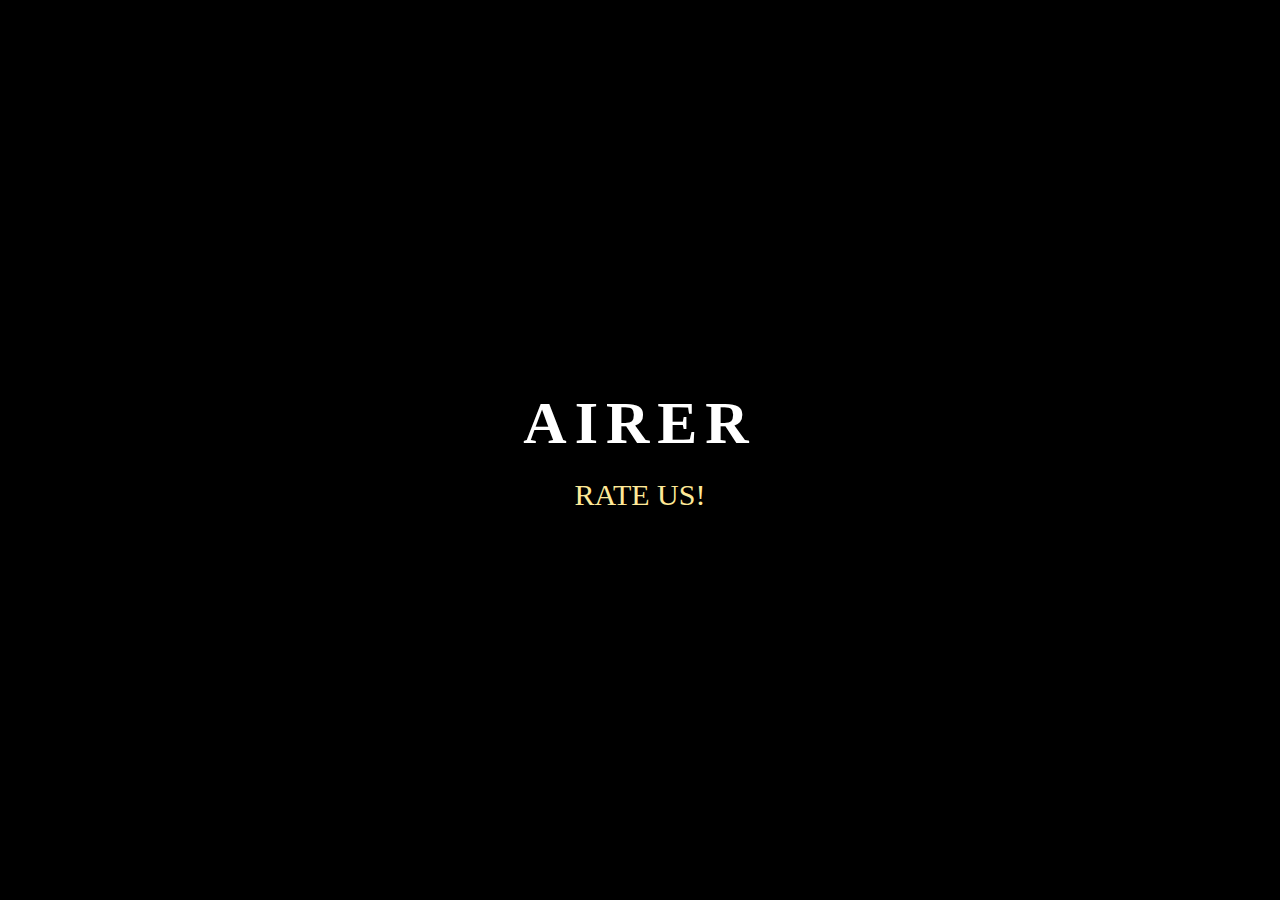
<file: MakeReviewTest/index.html>
<!DOCTYPE html>
<html lang="en">
<head>
    <meta charset="UTF-8">
    <meta name="viewport" content="width=device-width, initial-scale=1.0">
    <title>Rate Us!</title>
    <link rel="stylesheet" href="animation.css">
</head>
<body>
    <div class="container">
        <span class="text1">AIRER</span>
        <span class="text2">Rate Us!</span>
    </div>

    <script src="animation.js"></script>
</body>
</html>
</file>
<file: MakeReviewTest/animation.css>
body {
    background: black;
}

.container {
    text-align: center;
    position: absolute;
    top: 50%;
    left: 50%;
    transform: translate(-50%, -50%);
    width: 100%;
}

.container span {
    text-transform: uppercase;
    display: block;
}

.text1 {
    color: white;
    font-size: 60px;
    font-weight: 700;
    letter-spacing: 8px;
    margin-bottom: 20px;
    background: black;
    position: relative;
    animation: text 4s 1;
}

.text2 {
    font-size: 30px;
    color: #ffe997;
    animation: text 1s;
}

@keyframes text {
    0% {
        color: black;
        margin-bottom: -40px;
    }
    30% {
        letter-spacing: 25px;
        margin-bottom: -40px;
    }
    85% {
        letter-spacing: 8px;
        margin-bottom: -40px;
    }
    100% {
        margin-bottom: 20px;
    }
}
</file>
